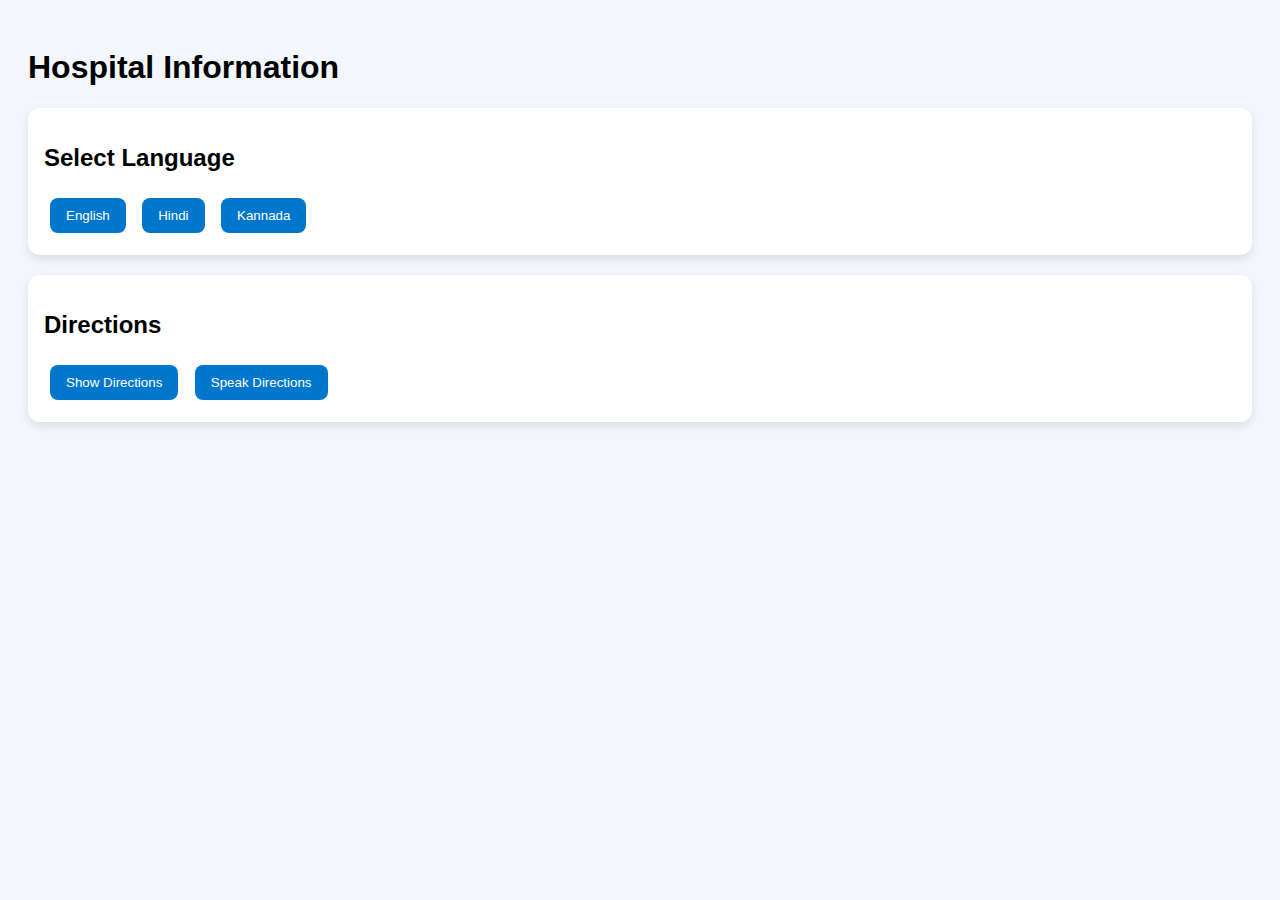
<file: doctors.html>
<!DOCTYPE html>
<html>
<head>
  <title>Doctors Availability</title>
  <link rel="stylesheet" href="styles.css">
  <script src="speech.js"></script>
  <script src="multilingual.js"></script>
  <script src="directions.js"></script>
</head>
<body>

<h1 id="page_title">Hospital Information</h1>

<div class="card">
  <h2>Select Language</h2>
  <button onclick="setLanguage('en')">English</button>
  <button onclick="setLanguage('hi')">Hindi</button>
  <button onclick="setLanguage('kn')">Kannada</button>
</div>

<div class="card">
  <h2 id="dir_title">Directions</h2>
  <p id="directions_text"></p>

  <button id="show_btn" onclick="loadDirections('doctors')">Show Directions</button>
  <button id="speak_btn" onclick="speakDirections('doctors')">Speak Directions</button>
</div>

</body>
</html>
</file>
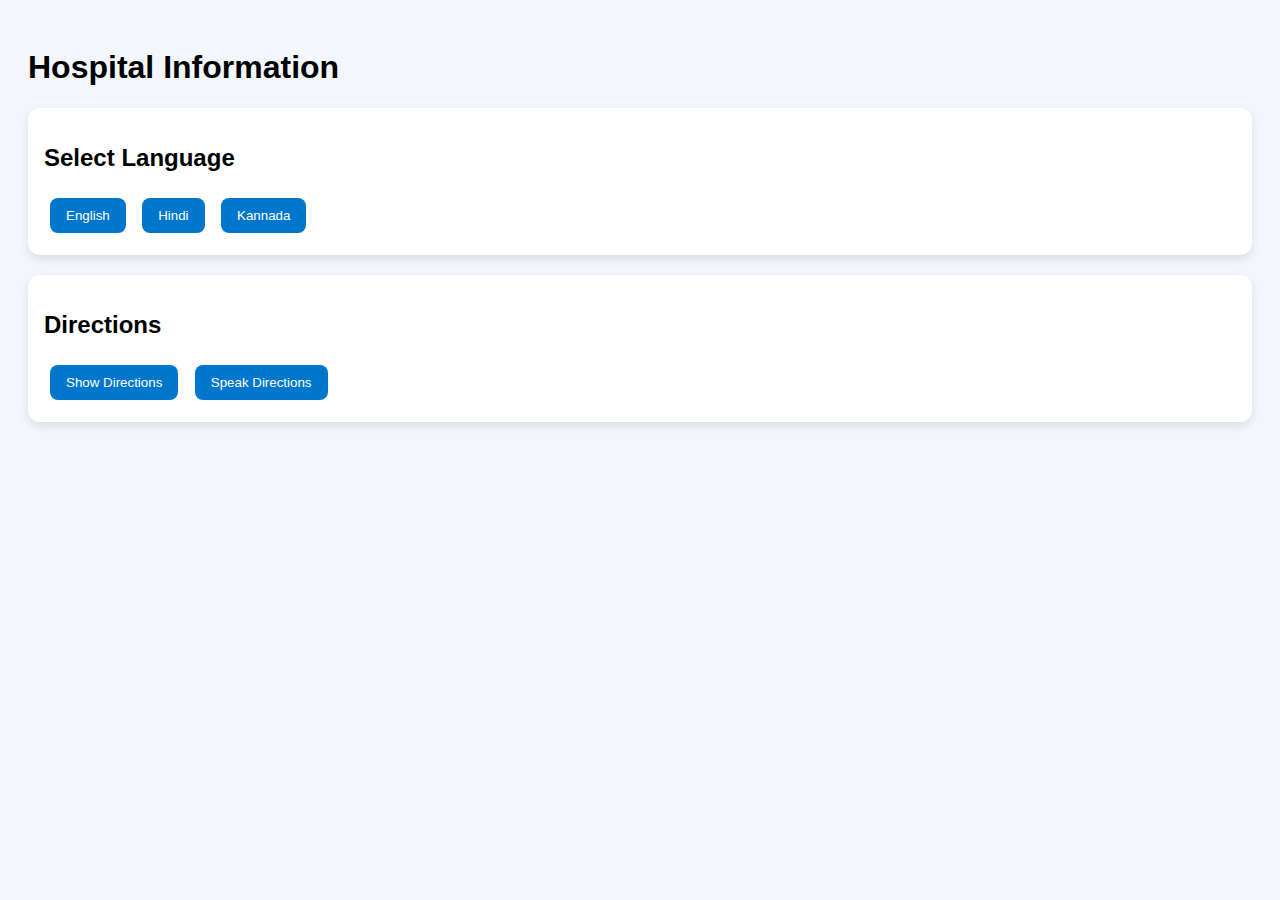
<file: lab.html>
<!DOCTYPE html>
<html>
<head>
  <title>Lab Information</title>
  <link rel="stylesheet" href="styles.css">
  <script src="speech.js"></script>
  <script src="multilingual.js"></script>
  <script src="directions.js"></script>
</head>
<body>

<h1 id="page_title">Hospital Information</h1>

<div class="card">
  <h2>Select Language</h2>
  <button onclick="setLanguage('en')">English</button>
  <button onclick="setLanguage('hi')">Hindi</button>
  <button onclick="setLanguage('kn')">Kannada</button>
</div>

<div class="card">
  <h2 id="dir_title">Directions</h2>
  <p id="directions_text"></p>

  <button onclick="loadDirections('lab')">Show Directions</button>
  <button onclick="speakDirections('lab')">Speak Directions</button>
</div>

</body>
</html
</file>
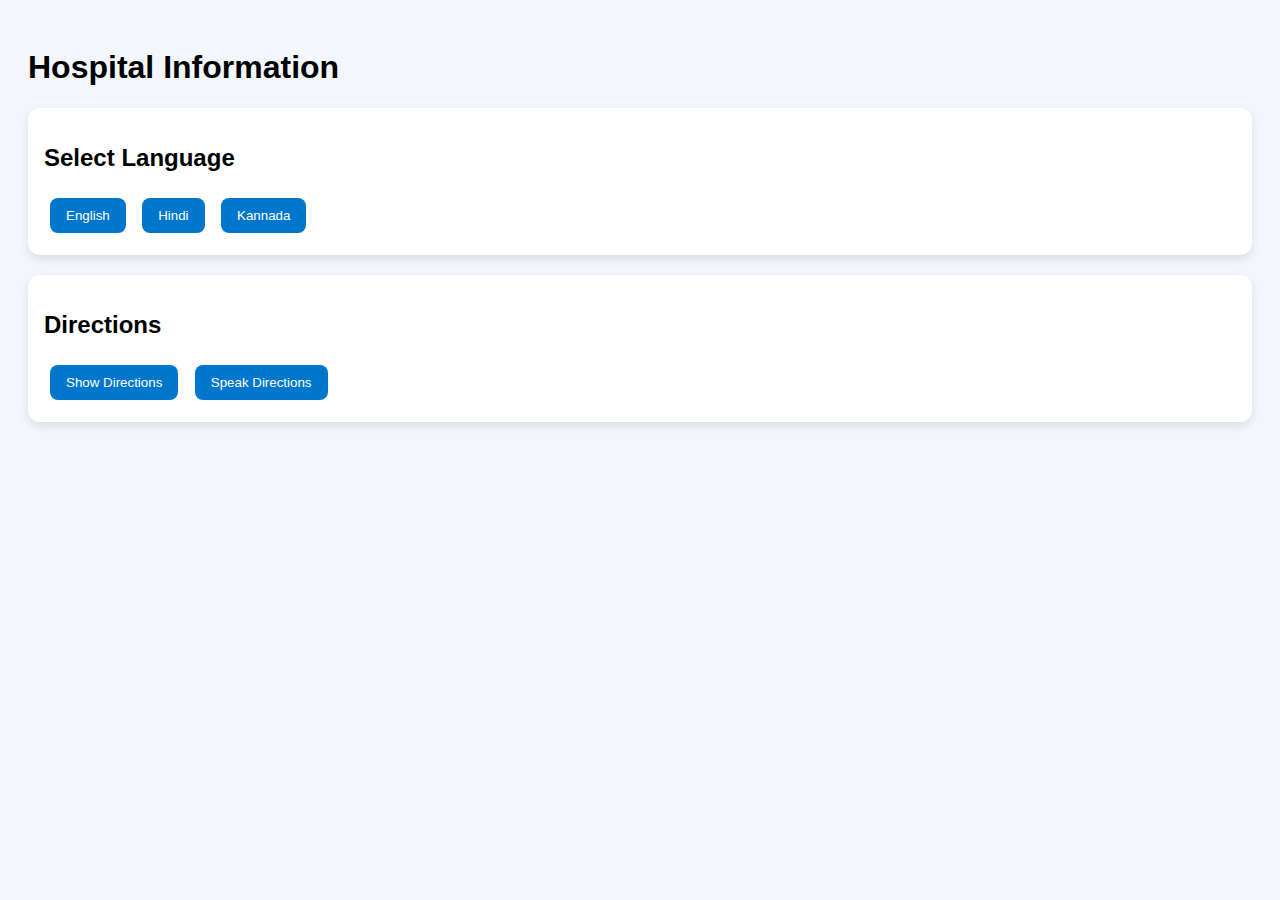
<file: opd.html>
<!DOCTYPE html>
<html>
<head>
  <title>OPD Information</title>
  <link rel="stylesheet" href="styles.css">
  <script src="speech.js"></script>
  <script src="multilingual.js"></script>
  <script src="directions.js"></script>
</head>
<body>

<h1 id="page_title">Hospital Information</h1>

<div class="card">
  <h2>Select Language</h2>
  <button onclick="setLanguage('en')">English</button>
  <button onclick="setLanguage('hi')">Hindi</button>
  <button onclick="setLanguage('kn')">Kannada</button>
</div>

<div class="card">
  <h2 id="dir_title">Directions</h2>
  <p id="directions_text"></p>

  <button id="show_btn" onclick="loadDirections('opd')">Show Directions</button>
  <button id="speak_btn" onclick="speakDirections('opd')">Speak Directions</button>
</div>

</body>
</html>
</file>
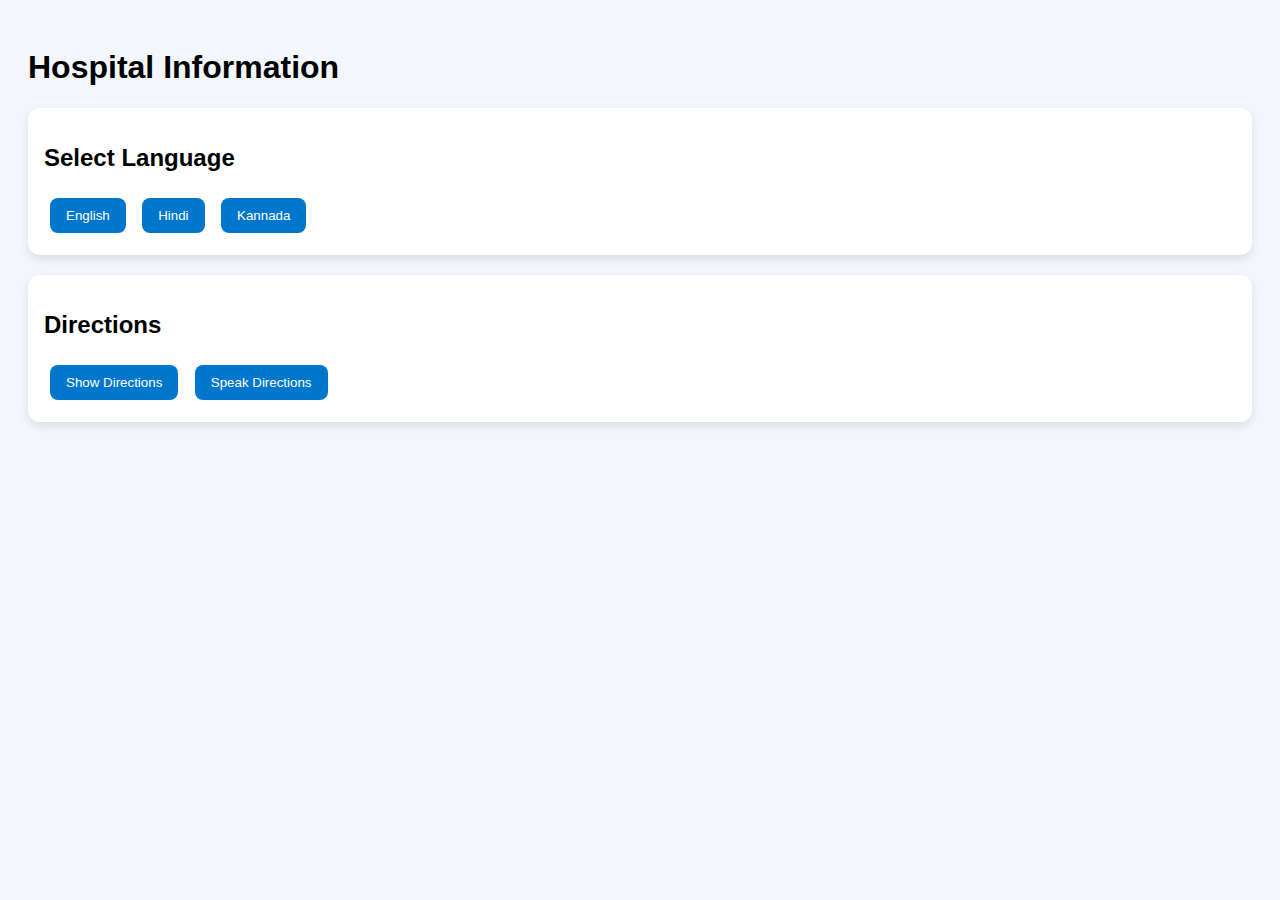
<file: pharmacy.html>
<!DOCTYPE html>
<html>
<head>
  <title>Pharmacy Information</title>
  <link rel="stylesheet" href="styles.css">
  <script src="speech.js"></script>
  <script src="multilingual.js"></script>
  <script src="directions.js"></script>
</head>
<body>

<h1 id="page_title">Hospital Information</h1>

<div class="card">
  <h2>Select Language</h2>
  <button onclick="setLanguage('en')">English</button>
  <button onclick="setLanguage('hi')">Hindi</button>
  <button onclick="setLanguage('kn')">Kannada</button>
</div>

<div class="card">
  <h2 id="dir_title">Directions</h2>
  <p id="directions_text"></p>

  <button id="show_btn" onclick="loadDirections('pharmacy')">Show Directions</button>
  <button id="speak_btn" onclick="speakDirections('pharmacy')">Speak Directions</button>
</div>

</body>
</html>
</file>
<file: styles.css>
body {
  font-family: Arial, sans-serif;
  background: #f3f6fb;
  padding: 20px;
}

.card {
  background: white;
  padding: 16px;
  border-radius: 12px;
  margin-bottom: 20px;
  box-shadow: 0 4px 10px rgba(0,0,0,0.1);
}

button {
  padding: 10px 16px;
  border: none;
  background: #0077cc;
  color: white;
  border-radius: 8px;
  cursor: pointer;
  margin: 6px;
}
</file>
